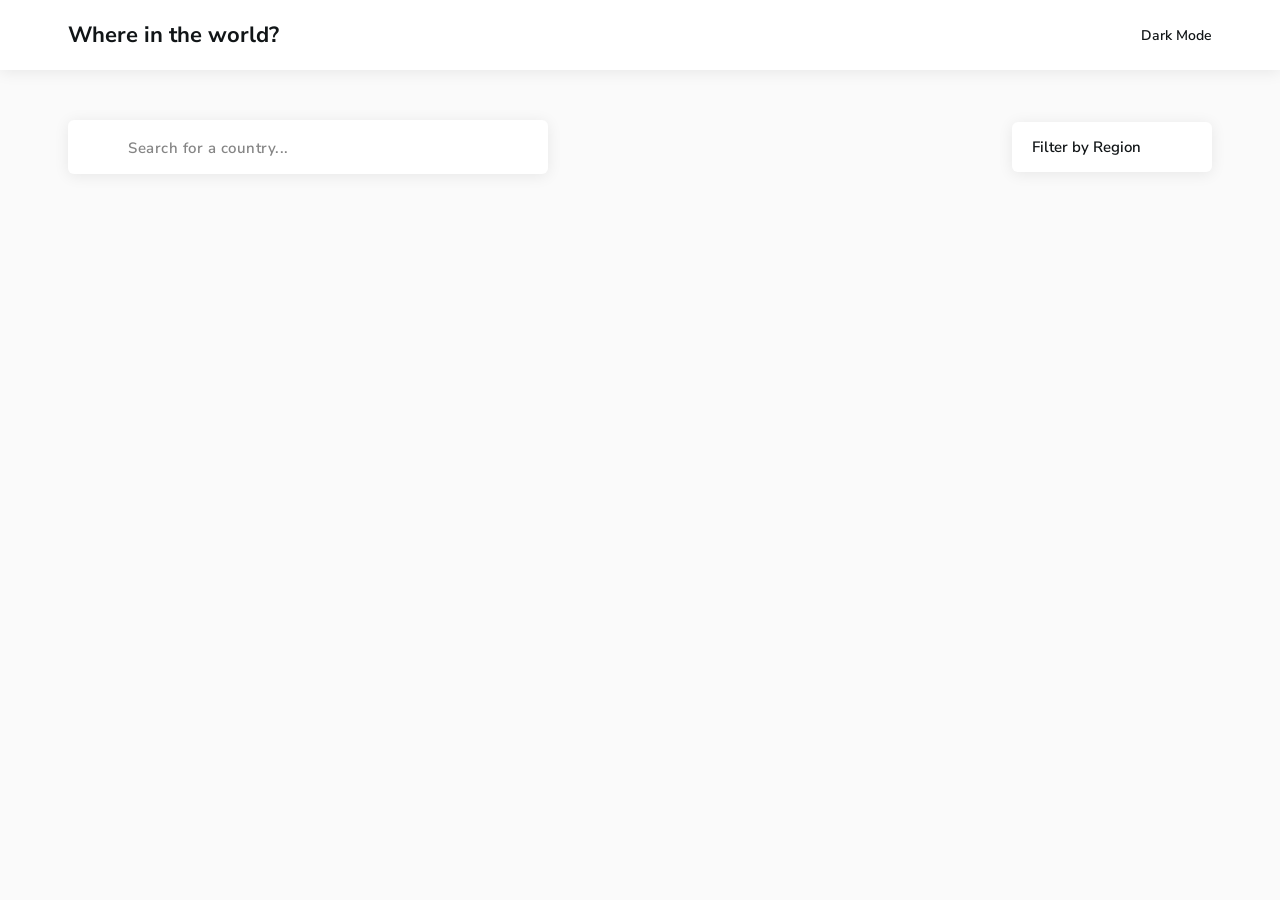
<file: index.html>
<!DOCTYPE html>
<html lang="en">
<head>
  <meta charset="UTF-8" />
  <meta http-equiv="X-UA-Compatible" content="IE=edge" />
  <meta name="description"
        content="This is a simple project to display countries of the world with the ability to search for the country you want, be side the ability to show countries by continent." />
  <meta name="author" content="Mohamed Aridah" />
  <meta name="viewport" content="width=device-width, initial-scale=1.0" />
  <!-- Google Fonts -->
  <link rel="preconnect" href="https://fonts.googleapis.com" />
  <link rel="preconnect" href="https://fonts.gstatic.com" crossorigin />
  <link href="https://fonts.googleapis.com/css2?family=Nunito+Sans:wght@300;600;800&display=swap" rel="stylesheet" />
  <!-- Fontawesome Library -->
  <link rel="stylesheet" href="https://site-assets.fontawesome.com/releases/v6.0.0/css/all.css" />
  <!-- Shared CSS Styles File -->
  <link rel="stylesheet" href="./css/common.css" />
  <!-- Page Custom CSS File -->
  <link rel="stylesheet" href="./css/main.css" />
  <script src="./scripts/countries-api.js"></script>
  <script src="./scripts/all-countries.js"></script>
  <title>REST Countries API with color theme switcher</title>
</head>
  <body>
    <!-- Scroll Top -->
    <button
      type="button"
      aria-label="Scroll Top Button"
      class="button scroll-top flex flex-ai-c flex-jc-c scale-effect">
      <i class="fa-regular fa-chevron-up icon"></i>
    </button>
    <!-- Header -->
    <header class="header">
      <div class="container flex flex-jc-sb flex-ai-c">
        <div class="logo">
          <a href="index.html">
            <h1>Where in the world?</h1>
          </a>
        </div>
        <button type="button" aria-label="Theme Switcher Button" class="theme-toggle flex flex-jc-sb flex-ai-c">
          <i class="fa-regular fa-moon theme-icon"></i>
          <span class="theme-text">Dark Mode</span>
        </button>
      </div>
    </header>
    <!-- Filters -->

    <section class="filters">
      <div class="container">
        <div class="search-wrapper">
          <i class="fa-regular fa-magnifying-glass search-icon"></i>
          <input type="text" class="search-input" placeholder="Search for a country..." />
        </div>
        <div class="dropdown-wrapper">
          <div class="dropdown-header flex flex-jc-sb flex-ai-c">
            <span>Filter by Region</span>
            <i class="fa-regular fa-chevron-down icon"></i>
          </div>
          <div class="dropdown-body">
            <ul>
              <li data-region="all">all</li>
              <li data-region="africa">africa</li>
              <li data-region="americas">america</li>
              <li data-region="asia">asia</li>
              <li data-region="europe">europe</li>
              <li data-region="oceania">oceania</li>
            </ul>
          </div>
        </div>
      </div>
    </section>
    <!-- Countries -->
    <main class="main">
      <div class="container">
        <section class="countries-grid">
        </section>
      </div>
    </main>
  </body>
</html>
</file>
<file: css/common.css>
*,
*:after,
*::before {
  padding: 0;
  margin: 0;
  box-sizing: border-box;
  outline: none;
}

html {
  font-size: 100%;
  scroll-behavior: smooth;
}

body {
  font-family: 'Nunito Sans', sans-serif;
  font-weight: 600;
  font-size: 14px;
  background-color: #fafafa;
  color: #111517;
  transition: 0.2s linear;
}

a {
  text-decoration: none;
}

ul,
ol {
  list-style: none;
}

h1,
h2,
h3,
h4 {
  color: #111517;
}

.container {
  width: 100%;
  padding-right: 1.875rem;
  padding-left: 1.875rem;
}

@media (min-width: 64em) {
  .container {
    width: 94%;
    margin-right: auto;
    margin-left: auto;
  }
}

@media (max-width: 400px) {
  .container {
    padding-right: 1.25rem;
    padding-left: 1.25rem;
  }
}

.flex {
  display: flex;
}

.flex.flex-jc-sb {
  justify-content: space-between;
}

.flex.flex-jc-c {
  justify-content: center;
}

.flex.flex-ai-c {
  align-items: center;
}

.flex.flex-wrap {
  flex-wrap: wrap;
}

.button,
button {
  font-family: 'Nunito Sans', sans-serif;
  background: none;
  outline: none;
  border: none;
  cursor: pointer;
}

.btn {
  display: inline-block;
  background-color: white;
  color: #111517;
  text-transform: capitalize;
  box-shadow: 0 2px 15px rgba(0, 0, 0, 0.08);
  padding: 7px 21px;
  border-radius: 4px;
  transition: 0.2s linear;
}

.scale-effect:active {
  transform: scale(0.88);
  transition: transform 0.2s linear;
}

.show-more {
  margin: 60px 0;
}

.show-more .btn {
  font-weight: bold;
  font-size: 16px;
}

.loader {
  position: fixed;
  top: 0;
  left: 0;
  width: 100%;
  height: 100%;
  background-color: #fafafa;
  display: flex;
  justify-content: center;
  align-items: center;
  z-index: 9;
  transition: 0.2s linear, opacity 0.2s linear, visibility 0.3s linear;
}

.loader.close {
  opacity: 0;
  visibility: hidden;
}

.loader .spinner .icon {
  font-size: 80px;
  color: #111517;
}

.scroll-top {
  position: fixed;
  bottom: 20px;
  right: 0;
  width: 45px;
  height: 45px;
  background-color: #202c37;
  border-radius: 50%;
  z-index: 8;
  opacity: 0;
  visibility: hidden;
  transition: 0.2s linear;
}

.scroll-top:hover {
  background-color: #283743;
}

.scroll-top.show {
  right: 10px;
  opacity: 1;
  visibility: visible;
}

.scroll-top .icon {
  color: white;
  font-size: 17px;
}

.notifi-wrapper {
  padding: 25px;
  color: #111517;
  text-align: center;
}

.notifi-wrapper h2 {
  margin-bottom: 15px;
}

.header {
  position: relative;
  background: white;
  padding: 1.25rem 0;
  box-shadow: 0 2px 15px rgba(0, 0, 0, 0.08);
  transition: 0.2s linear;
}

.header .container {
  display: flex;
  align-items: center;
  justify-content: space-between;
}

.header .logo h1 {
  font-size: 20px;
}

@media (max-width: 400px) {
  .header .logo h1 {
    font-size: 16px;
  }
}

@media (min-width: 64em) {
  .header .logo h1 {
    font-size: 22px;
  }
}

.header .theme-toggle {
  gap: 0.625rem;
  font-size: 14px;
  color: #111517;
  transition: 0.2s linear;
}

.header .theme-toggle .theme-icon {
  font-size: 20px;
}

.header .theme-toggle .theme-text {
  font-weight: 600;
  text-transform: capitalize;
}

@media (max-width: 400px) {
  .header .theme-toggle .theme-text {
    display: none;
  }
}

body.dark-theme {
  background-color: #202c37;
  color: white;
}

body.dark-theme h1,
body.dark-theme h2,
body.dark-theme h3,
body.dark-theme h4 {
  color: white;
}

body.dark-theme .header {
  background: #2b3945;
}

body.dark-theme .header .theme-toggle {
  color: white;
}

body.dark-theme .filters .search-icon {
  color: white;
}

body.dark-theme .filters .search-input {
  color: white;
  background-color: #2b3945;
}

body.dark-theme .filters .search-input::placeholder {
  color: white;
}

body.dark-theme .filters .dropdown-header,
body.dark-theme .filters .dropdown-body {
  background: #2b3945;
}

body.dark-theme .filters .dropdown-body li:hover {
  background-color: #354555;
}

body.dark-theme .countries-grid .country {
  color: white;
  background: #2b3945;
}

body.dark-theme .countries-grid .country span {
  color: white;
}

body.dark-theme .loader {
  background-color: #202c37;
}

body.dark-theme .loader .spinner .icon {
  color: white;
}

body.dark-theme .scroll-top {
  background-color: #2b3945;
}

body.dark-theme .notifi-wrapper {
  color: white;
}

body.dark-theme .btn {
  background-color: #2b3945;
  color: white;
  box-shadow: 0 0 10px rgba(0, 0, 0, 0.2);
}

body.dark-theme .country-info li {
  color: #858585;
}

body.dark-theme .country-info strong {
  color: white;
}
</file>
<file: css/main.css>
.filters {
  margin: 40px 0 50px 0;
}

@media (min-width: 40em) {
  .filters {
    margin: 50px 0 60px 0;
  }
}

.filters .container {
  display: flex;
  flex-direction: column;
  gap: 30px;
}

@media (min-width: 64em) {
  .filters .container {
    flex-direction: row;
    align-items: center;
    justify-content: space-between;
  }
}

.filters .search-wrapper {
  position: relative;
  width: 100%;
}

@media (min-width: 64em) {
  .filters .search-wrapper {
    width: 480px;
    max-width: 480px;
  }
}

.filters .search-icon {
  position: absolute;
  top: 50%;
  transform: translateY(-50%);
  left: 25px;
  font-size: 18px;
  color: #858585;
  z-index: 2;
}

.filters .search-input {
  position: relative;
  width: 100%;
  padding: 15px;
  padding-left: 60px;
  font-size: 18px;
  font-family: 'Nunito Sans', sans-serif;
  font-weight: inherit;
  outline: none;
  border: none;
  border-radius: 6px;
  overflow: hidden;
  color: #111517;
  background-color: white;
  box-shadow: 0 2px 15px rgba(0, 0, 0, 0.08);
  transition: 0.2s linear;
}

.filters .search-input::placeholder {
  font-family: inherit;
  color: #858585;
  font-size: 15px;
  letter-spacing: 0.5px;
  font-weight: inherit;
}

.filters .dropdown-wrapper {
  position: relative;
  width: 230px;
}

@media (min-width: 64em) {
  .filters .dropdown-wrapper {
    width: 200px;
  }
}

.filters .dropdown-wrapper.open .dropdown-header .icon {
  transform: rotate(180deg);
}

.filters .dropdown-wrapper.open .dropdown-body {
  opacity: 1;
  visibility: visible;
  transform: translateY(0);
  z-index: 9;
}

.filters .dropdown-header,
.filters .dropdown-body {
  position: relative;
  width: 100%;
  border-radius: 6px;
  background: white;
  font-weight: 600;
  font-size: 15px;
  box-shadow: 0 2px 15px rgba(0, 0, 0, 0.08);
  transition: 0.2s linear;
}

.filters .dropdown-header {
  padding: 15px 20px;
  cursor: pointer;
  z-index: 2;
}

.filters .dropdown-header .icon {
  font-size: 13px;
  transition: transform 0.2s linear;
}

.filters .dropdown-body {
  position: absolute;
  margin-top: 5px;
  opacity: 0;
  visibility: hidden;
  z-index: 1;
  padding: 15px 0;
  transform: translateY(-20px);
}

.filters .dropdown-body li {
  padding: 8px 25px;
  text-transform: capitalize;
  cursor: pointer;
}

.filters .dropdown-body li:hover {
  background-color: #f2f2f2;
}

.filters .dropdown-body li:last-child {
  margin-bottom: 0;
}

.main .container {
  display: flex;
  flex-direction: column;
}

.countries-grid {
  display: grid;
  gap: 50px;
}

.countries-grid.no-grid {
  grid-template-columns: auto;
  height: 100vh;
  place-items: center;
}

@media (min-width: 40em) {
  .countries-grid {
    grid-template-columns: repeat(2, 1fr);
  }
}

@media (min-width: 64em) {
  .countries-grid {
    grid-template-columns: repeat(3, 1fr);
  }
}

@media (min-width: 87.5em) {
  .countries-grid {
    grid-template-columns: repeat(auto-fill, minmax(280px, 1fr));
  }
}

.countries-grid .country {
  position: relative;
  width: 100%;
  border-radius: 6px;
  color: #111517;
  box-shadow: 0 2px 15px rgba(0, 0, 0, 0.08);
  background: white;
  overflow: hidden;
  transition: transform 0.3s linear, box-shadow 0.2s linear, background-color 0.2s linear;
}

.countries-grid .country:hover {
  transform: scale(1.04);
  box-shadow: 0 4px 20px rgba(0, 0, 0, 0.11);
}

.countries-grid .country-flag {
  height: 200px;
  width: 100%;
  overflow: hidden;
}

@media (max-width: 400px) {
  .countries-grid .country-flag {
    height: auto;
  }
}

.countries-grid .country-flag img {
  display: block;
  width: 100%;
  max-width: 100%;
  height: 100%;
  object-fit: cover;
}

.countries-grid .country-info {
  position: relative;
  padding: 30px 25px;
}

.countries-grid .country-title {
  margin-bottom: 20px;
}

.countries-grid .country-brief li {
  font-size: 16px;
  text-transform: capitalize;
  margin-bottom: 15px;
}
</file>
